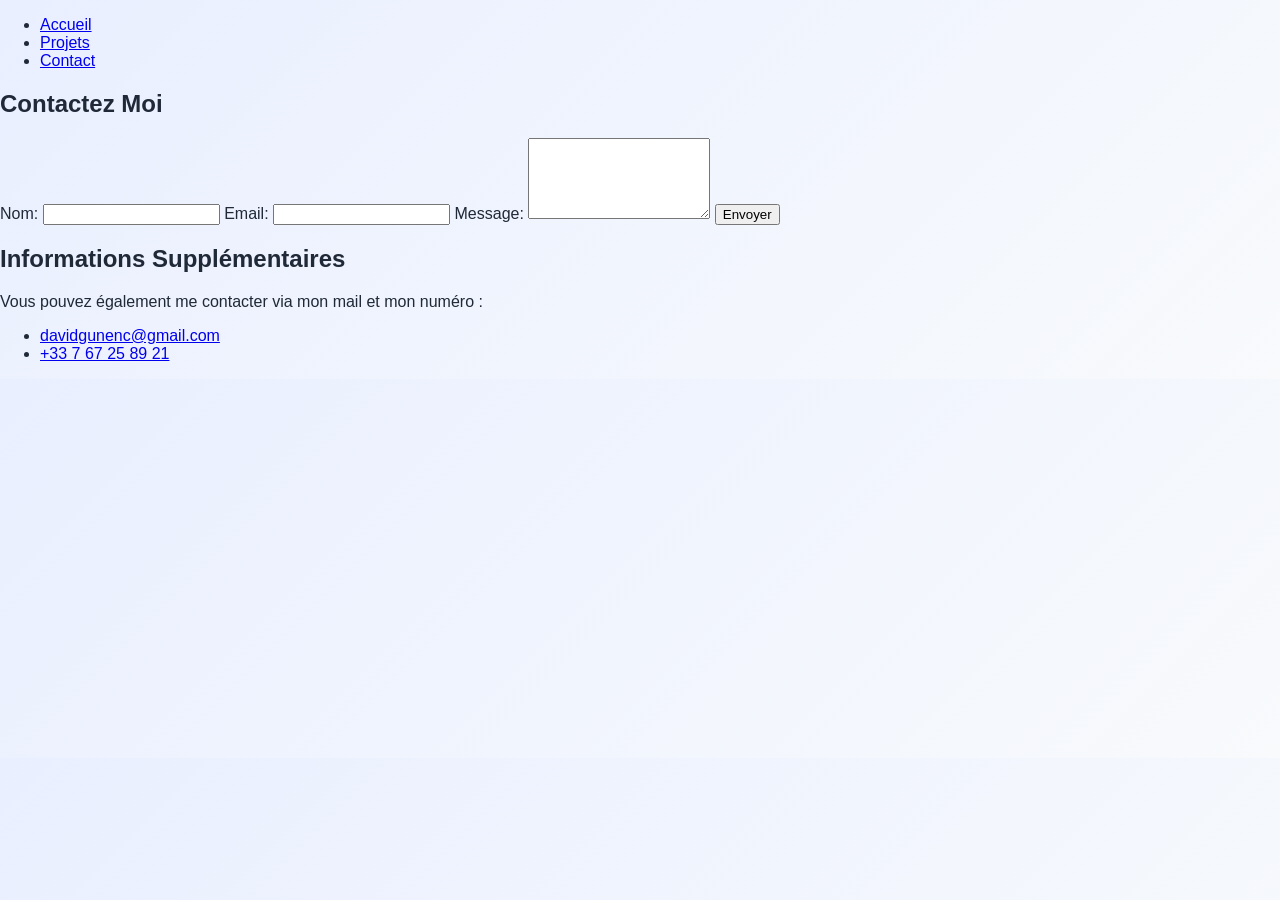
<file: contact.html>
<!DOCTYPE html>
<html lang="fr">
<head>
<meta charset="UTF-8">
<meta name="viewport" content="width=device-width, initial-scale=1.0">
<title>Mon contact</title>
<link rel="stylesheet" href="style.css">
</head>
<body>


<nav>
<ul>
<li><a href="index.html">Accueil</a></li>
<li><a href="projets.html">Projets</a></li>
<li><a href="contact.html">Contact</a></li>
</ul>
</nav>


<section id="contact">
<h1>Contactez Moi</h1>
<form action="mailto:davidgunenc@gmail.com" method="post" enctype="text/plain">
<label for="nom">Nom:</label>
<input type="text" id="nom" name="nom" required>

<label for="email">Email:</label>
<input type="email" id="email" name="email" required>

<label for="message">Message:</label>
<textarea id="message" name="message" rows="5" required></textarea>

<button type="submit">Envoyer</button>
</form>
</section>


<section id="info">
<h2>Informations Supplémentaires</h2>
<p>Vous pouvez également me contacter via mon mail et mon numéro :</p>
<ul>
<li><a href="mailto:davidgunenc@gmail.com">davidgunenc@gmail.com</a></li>
<li><a href="tel:+33 7 67 25 89 21">+33 7 67 25 89 21</a></li>
</ul>
</section>

</body>
</html>
</file>
<file: style.css>
:root {
  --primary: #1f3c88;
  --secondary: #f1f4fb;
  --accent: #4f6bed;
  --text: #1f2937;
  --muted: #6b7280;
  --radius: 12px;
}

* { box-sizing: border-box; }

body {
  margin: 0;
  font-family: 'Poppins', sans-serif;
  background: linear-gradient(135deg, #e9efff, #f8fafc);
  color: var(--text);
}

.container {
  max-width: 1100px;
  margin: 40px auto;
  background: #fff;
  border-radius: var(--radius);
  box-shadow: 0 20px 40px rgba(0,0,0,0.08);
  overflow: hidden;
  display: grid;
  grid-template-columns: 300px 1fr;
}

.sidebar {
  background: var(--primary);
  color: #fff;
  padding: 30px;
}

.profile img {
  width:120px;
  height:120px;
  object-fit:cover;
  border-radius:50%;
  margin-bottom:15px;
  border:3px solid rgba(255,255,255,0.4);
}

.profile h1 { margin:0; font-size:26px; }
.profile h2 { margin:8px 0 20px; font-size:14px; font-weight:400; }

.info p { font-size:13px; }

.tag {
  display:inline-block;
  margin-top:15px;
  padding:6px 12px;
  background:rgba(255,255,255,0.15);
  border-radius:20px;
  font-size:12px;
}

.main { padding:30px 40px; }

.nav {
  display:flex;
  gap:8px;
  flex-wrap:wrap;
  margin-bottom:25px;
}

.nav a {
  text-decoration:none;
  background:var(--secondary);
  padding:10px 16px;
  border-radius:30px;
  font-size:12px;
  color:var(--text);
  transition:0.3s;
}

.nav a:hover {
  background:var(--accent);
  color:#fff;
}

h3 { color:var(--primary); }

.card {
  background:var(--secondary);
  padding:15px;
  border-radius:var(--radius);
}

.skills-grid {
  display:grid;
  grid-template-columns:repeat(auto-fit,minmax(220px,1fr));
  gap:20px;
}

/* Veille */
.veille-grid {
  display:grid;
  grid-template-columns:repeat(auto-fit,minmax(220px,1fr));
  gap:15px;
}

.veille-grid img {
  width:100%;
  border-radius:10px;
}

.veille-card {
  background:var(--secondary);
  padding:15px;
  border-radius:var(--radius);
}
.veille-links {
  display: grid;
  grid-template-columns: repeat(auto-fit, minmax(240px, 1fr));
  gap: 20px;
  margin-top: 25px;
}

.veille-card {
  background: var(--secondary);
  padding: 20px;
  border-radius: var(--radius);
  transition: all 0.3s ease;
}

.veille-card:hover {
  background: var(--accent);
  transform: translateY(-5px);
}

.veille-card a {
  text-decoration: none;
  font-weight: 500;
  color: var(--primary);
  font-size: 14px;
  display: block;
}

.veille-card:hover a {
  color: #fff;
}

/* Contact */
.contact-form {
  max-width:500px;
}

.contact-form input {
  padding:10px;
  border-radius:8px;
  border:1px solid #ddd;
  margin-bottom:15px;
  width:100%;
}

.btn-submit {
  padding:10px 18px;
  border:none;
  background:var(--accent);
  color:#fff;
  border-radius:25px;
  cursor:pointer;
}

@media (max-width:900px) {
  .container { grid-template-columns:1fr; }
}
/* Style pour la carte cliquable */
.project-card {
  cursor: pointer;
  transition: transform 0.3s ease, box-shadow 0.3s ease;
  position: relative;
}

.project-card:hover {
  transform: translateY(-5px);
  box-shadow: 0 10px 30px rgba(0,0,0,0.15);
}

.click-hint {
  margin-top: 15px;
  padding: 8px;
  text-align: center;
  background: linear-gradient(135deg, #667eea 0%, #764ba2 100%);
  color: white;
  border-radius: 8px;
  font-size: 0.9em;
  opacity: 0.8;
  transition: opacity 0.3s ease;
}

.project-card:hover .click-hint {
  opacity: 1;
}

/* Modal (plein écran) */
.modal {
  display: none;
  position: fixed;
  top: 0;
  left: 0;
  width: 100%;
  height: 100%;
  background: rgba(0, 0, 0, 0.95);
  z-index: 2000;
  backdrop-filter: blur(5px);
  opacity: 0;
  transition: opacity 0.3s ease;
}

.modal.active {
  display: flex;
  justify-content: center;
  align-items: center;
  opacity: 1;
}

.modal-content {
  position: relative;
  max-width: 90%;
  max-height: 90%;
  margin: auto;
  animation: modalFadeIn 0.3s ease;
}

@keyframes modalFadeIn {
  from {
    transform: scale(0.8);
    opacity: 0;
  }
  to {
    transform: scale(1);
    opacity: 1;
  }
}

/* Bouton de fermeture */
.close-btn {
  position: absolute;
  top: -40px;
  right: 0;
  color: white;
  font-size: 40px;
  font-weight: bold;
  cursor: pointer;
  transition: transform 0.3s ease, color 0.3s ease;
  z-index: 2001;
  width: 40px;
  height: 40px;
  display: flex;
  align-items: center;
  justify-content: center;
  background: rgba(255,255,255,0.1);
  border-radius: 50%;
}

.close-btn:hover {
  color: #ff6b6b;
  transform: rotate(90deg);
  background: rgba(255,255,255,0.2);
}

/* Conteneur des images */
.modal-images {
  display: flex;
  flex-wrap: wrap;
  gap: 30px;
  justify-content: center;
  align-items: center;
  padding: 20px;
  max-height: 85vh;
  overflow-y: auto;
}

/* Conteneur individuel pour chaque image */
.modal-image-container {
  flex: 1;
  min-width: 300px;
  text-align: center;
  background: rgba(255,255,255,0.1);
  border-radius: 15px;
  padding: 20px;
  transition: transform 0.3s ease;
}

.modal-image-container:hover {
  transform: scale(1.02);
}

.modal-image-container img {
  max-width: 100%;
  max-height: 60vh;
  object-fit: contain;
  border-radius: 10px;
  box-shadow: 0 10px 40px rgba(0,0,0,0.3);
  border: 2px solid rgba(255,255,255,0.2);
}

/* Légendes des images */
.image-caption {
  margin-top: 15px;
  color: white;
  font-size: 1rem;
  font-weight: 500;
  padding: 8px 15px;
  background: linear-gradient(135deg, #667eea 0%, #764ba2 100%);
  border-radius: 25px;
  display: inline-block;
}

/* Scrollbar personnalisée pour le modal */
.modal-images::-webkit-scrollbar {
  width: 8px;
}

.modal-images::-webkit-scrollbar-track {
  background: rgba(255,255,255,0.1);
  border-radius: 10px;
}

.modal-images::-webkit-scrollbar-thumb {
  background: linear-gradient(135deg, #667eea 0%, #764ba2 100%);
  border-radius: 10px;
}

.modal-images::-webkit-scrollbar-thumb:hover {
  background: linear-gradient(135deg, #764ba2 0%, #667eea 100%);
}

/* Responsive design */
@media (max-width: 768px) {
  .modal-images {
    flex-direction: column;
    gap: 20px;
  }
  
  .modal-image-container {
    min-width: auto;
    width: 100%;
  }
  
  .modal-image-container img {
    max-height: 45vh;
  }
  
  .close-btn {
    top: 10px;
    right: 10px;
    background: rgba(0,0,0,0.5);
  }
  
  .click-hint {
    font-size: 0.8em;
  }
}

/* Animation d'entrée pour les images */
.modal-image-container {
  animation: slideIn 0.5s ease;
}

@keyframes slideIn {
  from {
    opacity: 0;
    transform: translateX(-30px);
  }
  to {
    opacity: 1;
    transform: translateX(0);
  }
}

/* Délais d'animation pour chaque image */
.modal-image-container:first-child {
  animation-delay: 0.1s;
}

.modal-image-container:last-child {
  animation-delay: 0.2s;
}
</file>
